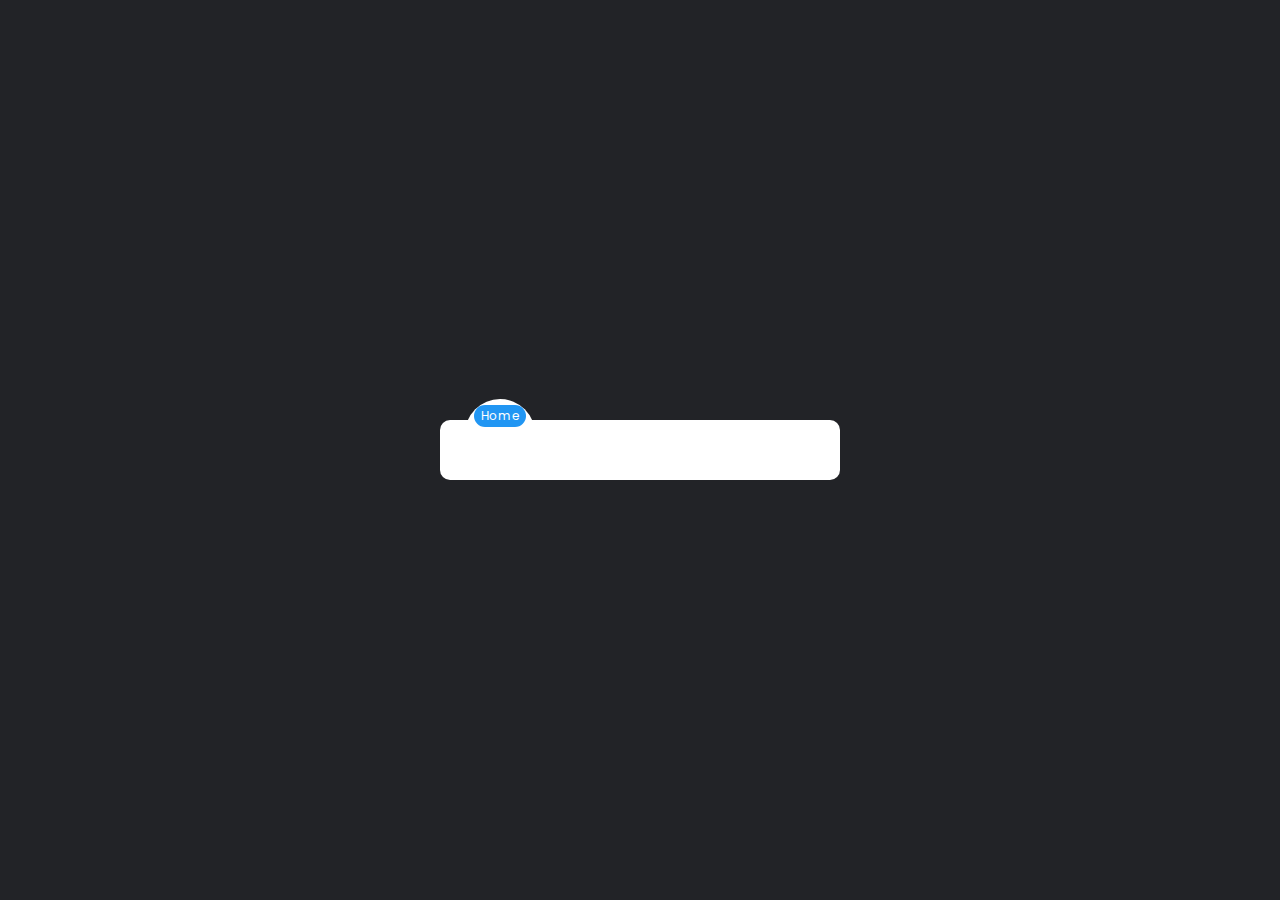
<file: Bubble/index.html>
<!DOCTYPE html>
<html lang="en">
<head>
    <meta charset="UTF-8">
    <meta http-equiv="X-UA-Compatible" content="IE=edge">
    <meta name="viewport" content="width=device-width, initial-scale=1.0">
    <title>Document</title>
    <link rel="stylesheet" href="style.css">
    <link rel="stylesheet" href="https://cdnjs.cloudflare.com/ajax/libs/font-awesome/6.1.1/css/all.min.css" integrity="sha512-KfkfwYDsLkIlwQp6LFnl8zNdLGxu9YAA1QvwINks4PhcElQSvqcyVLLD9aMhXd13uQjoXtEKNosOWaZqXgel0g==" crossorigin="anonymous" referrerpolicy="no-referrer" />
</head>
<body>
    <div class="navigation">
       <ul>
        <li class="active">
            <a href="#">
                <span class="icon"><i class="fa-solid fa-house"></i></span>
                <span class="text">
                    Home
                </span>
            </a>
        </li>
        <li>
            <a href="#">
                <span class="icon"><i class="fa-solid fa-user"></i></span>
                <span class="text">
                    Profile
                </span>
            </a>
        </li>
        <li>
            <a href="#">
                <span class="icon"><i class="fa-solid fa-comment"></i></span>
                <span class="text">
                    Massage
                </span>
            </a>
        </li>
        <li>
            <a href="#">
                <span class="icon"><i class="fa-solid fa-camera"></i></span>
                <span class="text">
                    Photo
                </span>
            </a>
        </li>
        <li>
            <a href="#">
                <span class="icon"><i class="fa-solid fa-gear"></i></span>
                <span class="text">
                    Settings
                </span>
            </a>
        </li>
        <div class="indicator"></div>
       </ul>
    </div>
</body>
<script>
    const list=document.getElementsByTagName('li');
    console.log(list);
   list.forEach(element => {
    console.log(element);
   });
   
</script>
</html>
</file>
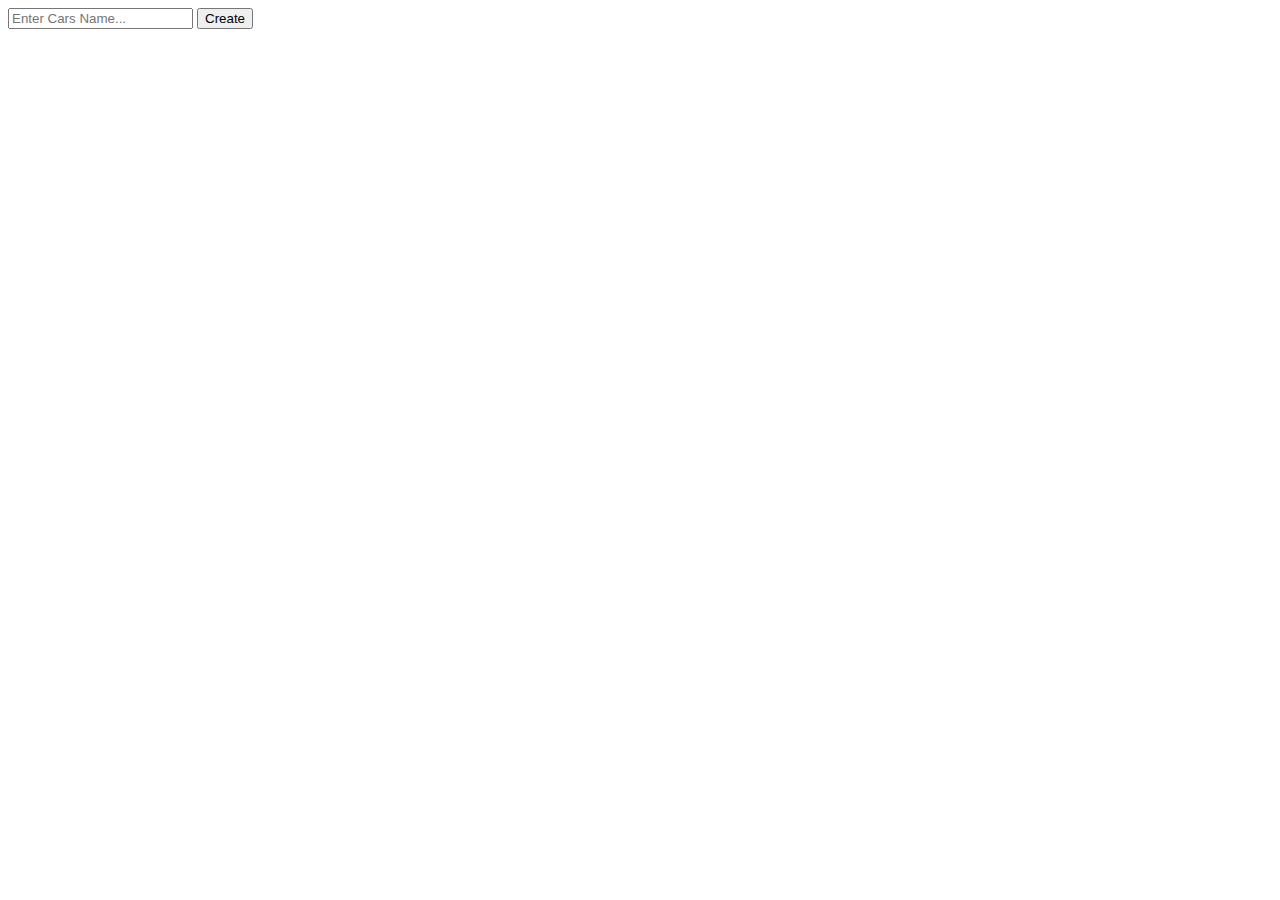
<file: JS/index.html>
<!DOCTYPE html>
<html lang="en">
<head>
    <meta charset="UTF-8">
    <meta http-equiv="X-UA-Compatible" content="IE=edge">
    <meta name="viewport" content="width=device-width, initial-scale=1.0">
    <title>Document</title>
    <script
  src="https://code.jquery.com/jquery-3.6.0.js"
  integrity="sha256-H+K7U5CnXl1h5ywQfKtSj8PCmoN9aaq30gDh27Xc0jk="
  crossorigin="anonymous"></script>
</head>
<body>
    <input type="text" id="input" placeholder="Enter Cars Name...">
    <button id="submit">Create</button>
    <ul id="root">
      
    </ul>
</body>
<script src="./app.js"></script>
</html>
</file>
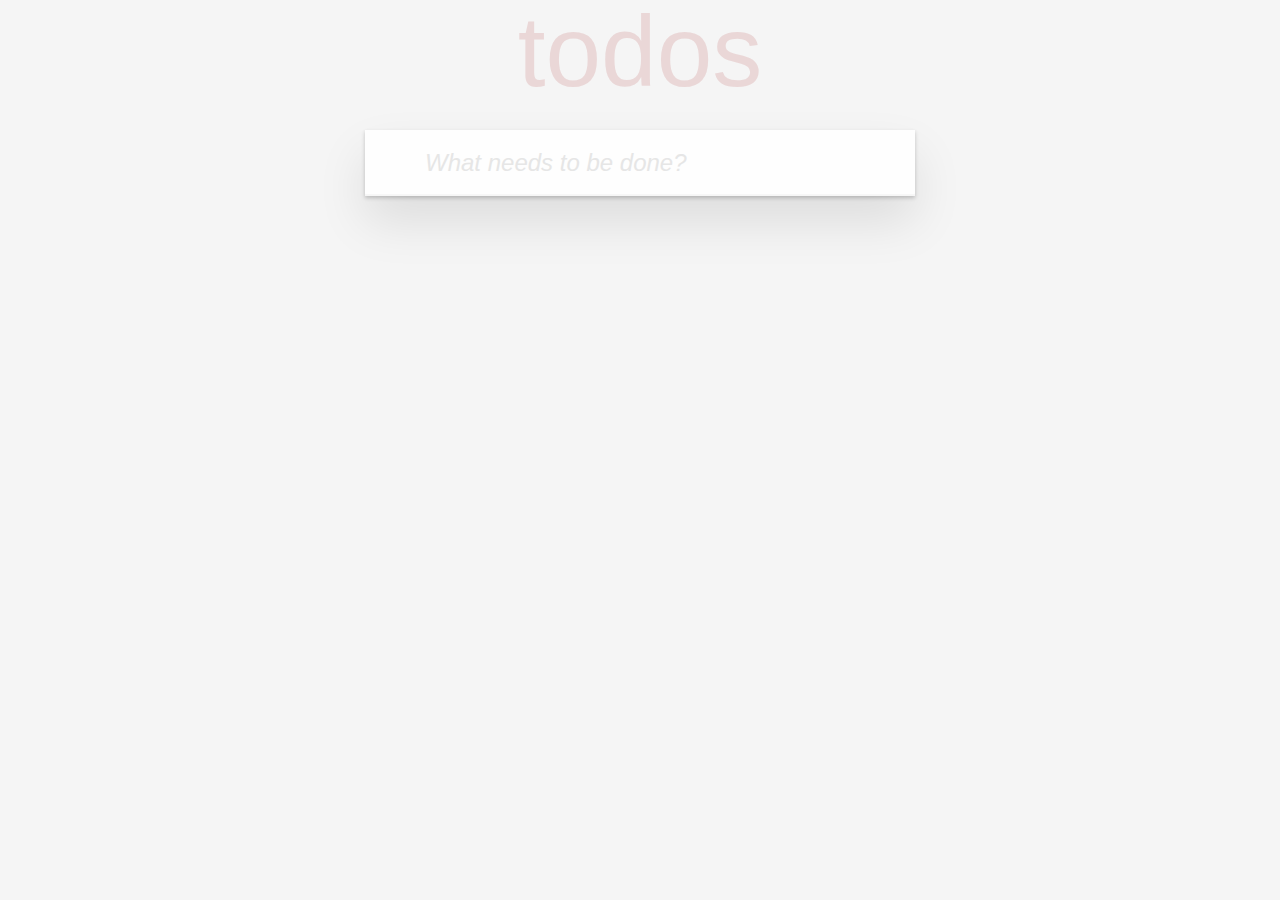
<file: JS/JSNangCaoLibrary2/index.html>
<!DOCTYPE html>
<html lang="en">
    <!doctype html>
    <html lang="en">
        <head>
            <meta charset="utf-8">
            <meta name="viewport" content="width=device-width, initial-scale=1">
            <title>Template • TodoMVC</title>
            <link rel="stylesheet" href="Css/base.css">
            <link rel="stylesheet" href="Css/index.css">
            <!-- CSS overrides - remove if you don't need it -->
            
        </head>
<body>
    <div id="root"></div>
    <script type="module" src="./script.js"></script>
</body>
</html>
</file>
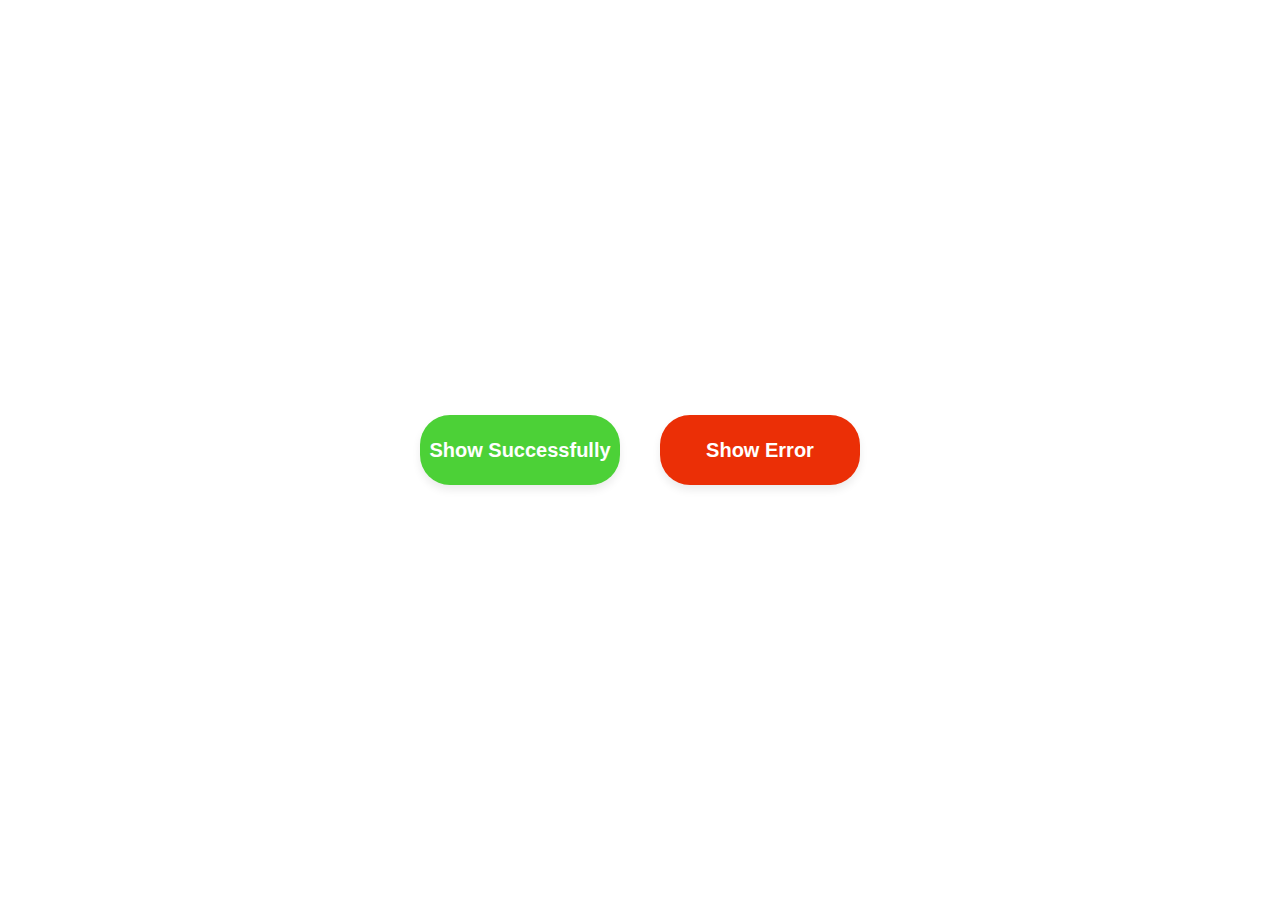
<file: JS/Toat Mesages/index.html>
<!DOCTYPE html>
<html lang="en">
<head>
    <meta charset="UTF-8">
    <meta http-equiv="X-UA-Compatible" content="IE=edge">
    <meta name="viewport" content="width=device-width, initial-scale=1.0">
    <title>Document</title>
    <link rel="stylesheet" href="style.css">
    <link rel="stylesheet" href="https://cdnjs.cloudflare.com/ajax/libs/font-awesome/6.1.1/css/all.min.css" integrity="sha512-KfkfwYDsLkIlwQp6LFnl8zNdLGxu9YAA1QvwINks4PhcElQSvqcyVLLD9aMhXd13uQjoXtEKNosOWaZqXgel0g==" crossorigin="anonymous" referrerpolicy="no-referrer" />
</head>
<body>
    <div id="toast">
            <!-- Successfully -->
            <!-- <div class="toast toast-success">
               <div class="toast__icon">
                   <i class="fa-solid fa-circle-check"></i>
               </div>
               <div class="toast__body">
                   <h3 class="toast__title">
                     Successfully      
                   </h3>
                   <p class="toast__msg">
                       Hello world!
                   </p>
           </div>
           <div class="toast__close">
               <i class="fa-solid fa-xmark"></i>
           </div> -->
    </div>
    </div>
    <div class="btn">
        <div class="btn--success" onclick="showToast()">
            Show Successfully
        </div>
        <div class="btn--error">
            Show Error
        </div>
    </div>
    <script>
        function toast({title, message, type='success', duration=3000}) {
            const main = document.querySelector('#toast')
            if(main){
                const toast1 = document.createElement('div');
                toast1.classList.add('toast');
                toast1.innerHTML = `
                <div class="toast__icon">
                   <i class="fa-solid fa-circle-check"></i>
               </div>
               <div class="toast__body">
                   <h3 class="toast__title">
                     ${title}     
                   </h3>
                   <p class="toast__msg">
                    ${message}    
                   </p>
           </div>
           <div class="toast__close">
               <i class="fa-solid fa-xmark"></i>
           </div>
                `
                main.appendChild(toast1);
                setTimeout(function() {
                main.removeChild(toast1);
            },4000)
            }
            
            
        }
        
        // toast({
        //     title:'Hello',
        //     message:'aaaaa',
        //     type: 'Success',
        //     duration: 3000
        // })
        function showToast(){
            toast({
            title:'Hello',
            message:'aaaaa',
            type: 'Success',
            duration: 3000
        })
        }
    </script>
</body>
</html>
</file>
<file: Bubble/style.css>
@import url('https://fonts.googleapis.com/css2?family=Poppins&family=Ubuntu+Mono&display=swap');
*{
    font-family: 'Poppins', sans-serif;
    margin: 0 ;
    padding: 0;
    box-sizing: border-box;
}
body{
    display: flex;
    justify-content: center;
    align-items: center;
    min-height: 100vh;
    background:#222327;
}
.navigation{
    position: relative;
    width:400px;
    height:60px;
    background: #fff;
    display: flex;
    justify-content: center;
    align-items: center;
    border-radius: 10px;
}
.navigation ul{
    position: relative;
    display: flex;
    width: 350px;
}
.navigation ul li{
    list-style: none;
    position: relative;
    width: 70px;
    height: 60px;
    z-index: 2;
}
.navigation ul li a{
    position: relative;
    display: flex;
    justify-content: center;
    align-items: center;
    flex-direction: column;
    text-decoration: none;
}
.navigation ul li a .icon{
    position: relative;
    display: block;
    line-height: 60px;
    font-size: 1.5em;
    transition: 0.5s;
    color:#222327;   
}
.navigation ul li.active a .icon
{
    color: #2196f3;
    transform: translateY(-30px);
}

.navigation ul li a .text{
    position: absolute;
    background: #2196f3;
    color: #fff;
    padding: 2px 7px;
    font-weight: 400;;
    font-size: 0.75em;
    letter-spacing: 0.05em;
    transition: 0.5s;
    border-radius: 12px;
    transform: translateY(15px);
    opacity: 0;
}
.navigation ul li.active a .text{
    transform: translateY(-4px);
    opacity: 1;
}
.indicator{
    position: absolute;
    width: 70px;
    height: 70px;
    background-color: #fff;
    top:-35%;
    border-radius: 50%;
    z-index: 1;
    transition: 0.5s;
}
.indicator::before{
    content: '';
    position: absolute;
    width: 30px;
    height: 30px;
    background: transparent;
    top: 5px;
    left: -20px;
    border-radius: 50%;
    box-shadow: 15px 18px #fff;
}
.indicator::after{
    content: '';
    position: absolute;
    width: 30px;
    height: 30px;
    background: transparent;
    top: 5px;
    left: 20px;
    border-radius: 50%;
    box-shadow: -15px 18px #fff;
}
</file>
<file: JS/JSNangCaoLibrary2/Css/base.css>
hr {
	margin: 20px 0;
	border: 0;
	border-top: 1px dashed #c5c5c5;
	border-bottom: 1px dashed #f7f7f7;
}

.learn a {
	font-weight: normal;
	text-decoration: none;
	color: #b83f45;
}

.learn a:hover {
	text-decoration: underline;
	color: #787e7e;
}

.learn h3,
.learn h4,
.learn h5 {
	margin: 10px 0;
	font-weight: 500;
	line-height: 1.2;
	color: #000;
}

.learn h3 {
	font-size: 24px;
}

.learn h4 {
	font-size: 18px;
}

.learn h5 {
	margin-bottom: 0;
	font-size: 14px;
}

.learn ul {
	padding: 0;
	margin: 0 0 30px 25px;
}

.learn li {
	line-height: 20px;
}

.learn p {
	font-size: 15px;
	font-weight: 300;
	line-height: 1.3;
	margin-top: 0;
	margin-bottom: 0;
}

#issue-count {
	display: none;
}

.quote {
	border: none;
	margin: 20px 0 60px 0;
}

.quote p {
	font-style: italic;
}

.quote p:before {
	content: '“';
	font-size: 50px;
	opacity: .15;
	position: absolute;
	top: -20px;
	left: 3px;
}

.quote p:after {
	content: '”';
	font-size: 50px;
	opacity: .15;
	position: absolute;
	bottom: -42px;
	right: 3px;
}

.quote footer {
	position: absolute;
	bottom: -40px;
	right: 0;
}

.quote footer img {
	border-radius: 3px;
}

.quote footer a {
	margin-left: 5px;
	vertical-align: middle;
}

.speech-bubble {
	position: relative;
	padding: 10px;
	background: rgba(0, 0, 0, .04);
	border-radius: 5px;
}

.speech-bubble:after {
	content: '';
	position: absolute;
	top: 100%;
	right: 30px;
	border: 13px solid transparent;
	border-top-color: rgba(0, 0, 0, .04);
}

.learn-bar > .learn {
	position: absolute;
	width: 272px;
	top: 8px;
	left: -300px;
	padding: 10px;
	border-radius: 5px;
	background-color: rgba(255, 255, 255, .6);
	transition-property: left;
	transition-duration: 500ms;
}

@media (min-width: 899px) {
	.learn-bar {
		width: auto;
		padding-left: 300px;
	}

	.learn-bar > .learn {
		left: 8px;
	}
}
</file>
<file: JS/JSNangCaoLibrary2/Css/index.css>
html,
body {
	margin: 0;
	padding: 0;
}

button {
	margin: 0;
	padding: 0;
	border: 0;
	background: none;
	font-size: 100%;
	vertical-align: baseline;
	font-family: inherit;
	font-weight: inherit;
	color: inherit;
	-webkit-appearance: none;
	appearance: none;
	-webkit-font-smoothing: antialiased;
	-moz-osx-font-smoothing: grayscale;
}

body {
	font: 14px 'Helvetica Neue', Helvetica, Arial, sans-serif;
	line-height: 1.4em;
	background: #f5f5f5;
	color: #4d4d4d;
	min-width: 230px;
	max-width: 550px;
	margin: 0 auto;
	-webkit-font-smoothing: antialiased;
	-moz-osx-font-smoothing: grayscale;
	font-weight: 300;
}

:focus {
	outline: 0;
}

.hidden {
	display: none;
}

.todoapp {
	background: #fff;
	margin: 130px 0 40px 0;
	position: relative;
	box-shadow: 0 2px 4px 0 rgba(0, 0, 0, 0.2),
	            0 25px 50px 0 rgba(0, 0, 0, 0.1);
}

.todoapp input::-webkit-input-placeholder {
	font-style: italic;
	font-weight: 300;
	color: #e6e6e6;
}

.todoapp input::-moz-placeholder {
	font-style: italic;
	font-weight: 300;
	color: #e6e6e6;
}

.todoapp input::input-placeholder {
	font-style: italic;
	font-weight: 300;
	color: #e6e6e6;
}

.todoapp h1 {
	position: absolute;
	top: -155px;
	width: 100%;
	font-size: 100px;
	font-weight: 100;
	text-align: center;
	color: rgba(175, 47, 47, 0.15);
	-webkit-text-rendering: optimizeLegibility;
	-moz-text-rendering: optimizeLegibility;
	text-rendering: optimizeLegibility;
}

.new-todo,
.edit {
	position: relative;
	margin: 0;
	width: 100%;
	font-size: 24px;
	font-family: inherit;
	font-weight: inherit;
	line-height: 1.4em;
	border: 0;
	color: inherit;
	padding: 6px;
	border: 1px solid #999;
	box-shadow: inset 0 -1px 5px 0 rgba(0, 0, 0, 0.2);
	box-sizing: border-box;
	-webkit-font-smoothing: antialiased;
	-moz-osx-font-smoothing: grayscale;
}

.new-todo {
	padding: 16px 16px 16px 60px;
	border: none;
	background: rgba(0, 0, 0, 0.003);
	box-shadow: inset 0 -2px 1px rgba(0,0,0,0.03);
}

.main {
	position: relative;
	z-index: 2;
	border-top: 1px solid #e6e6e6;
}

.toggle-all {
	width: 1px;
	height: 1px;
	border: none; /* Mobile Safari */
	opacity: 0;
	position: absolute;
	right: 100%;
	bottom: 100%;
}

.toggle-all + label {
	width: 60px;
	height: 34px;
	font-size: 0;
	position: absolute;
	top: -52px;
	left: -13px;
	-webkit-transform: rotate(90deg);
	transform: rotate(90deg);
}

.toggle-all + label:before {
	content: '❯';
	font-size: 22px;
	color: #e6e6e6;
	padding: 10px 27px 10px 27px;
}

.toggle-all:checked + label:before {
	color: #737373;
}

.todo-list {
	margin: 0;
	padding: 0;
	list-style: none;
}

.todo-list li {
	position: relative;
	font-size: 24px;
	border-bottom: 1px solid #ededed;
}

.todo-list li:last-child {
	border-bottom: none;
}

.todo-list li.editing {
	border-bottom: none;
	padding: 0;
}

.todo-list li.editing .edit {
	display: block;
	width: 506px;
	padding: 12px 16px;
	margin: 0 0 0 43px;
}

.todo-list li.editing .view {
	display: none;
}

.todo-list li .toggle {
	text-align: center;
	width: 40px;
	/* auto, since non-WebKit browsers doesn't support input styling */
	height: auto;
	position: absolute;
	top: 0;
	bottom: 0;
	margin: auto 0;
	border: none; /* Mobile Safari */
	-webkit-appearance: none;
	appearance: none;
}

.todo-list li .toggle {
	opacity: 0;
}

.todo-list li .toggle + label {
	/*
		Firefox requires `#` to be escaped - https://bugzilla.mozilla.org/show_bug.cgi?id=922433
		IE and Edge requires *everything* to be escaped to render, so we do that instead of just the `#` - https://developer.microsoft.com/en-us/microsoft-edge/platform/issues/7157459/
	*/
	background-image: url('data:image/svg+xml;utf8,%3Csvg%20xmlns%3D%22http%3A//www.w3.org/2000/svg%22%20width%3D%2240%22%20height%3D%2240%22%20viewBox%3D%22-10%20-18%20100%20135%22%3E%3Ccircle%20cx%3D%2250%22%20cy%3D%2250%22%20r%3D%2250%22%20fill%3D%22none%22%20stroke%3D%22%23ededed%22%20stroke-width%3D%223%22/%3E%3C/svg%3E');
	background-repeat: no-repeat;
	background-position: center left;
}

.todo-list li .toggle:checked + label {
	background-image: url('data:image/svg+xml;utf8,%3Csvg%20xmlns%3D%22http%3A//www.w3.org/2000/svg%22%20width%3D%2240%22%20height%3D%2240%22%20viewBox%3D%22-10%20-18%20100%20135%22%3E%3Ccircle%20cx%3D%2250%22%20cy%3D%2250%22%20r%3D%2250%22%20fill%3D%22none%22%20stroke%3D%22%23bddad5%22%20stroke-width%3D%223%22/%3E%3Cpath%20fill%3D%22%235dc2af%22%20d%3D%22M72%2025L42%2071%2027%2056l-4%204%2020%2020%2034-52z%22/%3E%3C/svg%3E');
}

.todo-list li label {
	word-break: break-all;
	padding: 15px 15px 15px 60px;
	display: block;
	line-height: 1.2;
	transition: color 0.4s;
}

.todo-list li.completed label {
	color: #d9d9d9;
	text-decoration: line-through;
}

.todo-list li .destroy {
	display: none;
	position: absolute;
	top: 0;
	right: 10px;
	bottom: 0;
	width: 40px;
	height: 40px;
	margin: auto 0;
	font-size: 30px;
	color: #cc9a9a;
	margin-bottom: 11px;
	transition: color 0.2s ease-out;
}

.todo-list li .destroy:hover {
	color: #af5b5e;
}

.todo-list li .destroy:after {
	content: '×';
}

.todo-list li:hover .destroy {
	display: block;
}

.todo-list li .edit {
	display: none;
}

.todo-list li.editing:last-child {
	margin-bottom: -1px;
}

.footer {
	color: #777;
	padding: 10px 15px;
	height: 20px;
	text-align: center;
	border-top: 1px solid #e6e6e6;
}

.footer:before {
	content: '';
	position: absolute;
	right: 0;
	bottom: 0;
	left: 0;
	height: 50px;
	overflow: hidden;
	box-shadow: 0 1px 1px rgba(0, 0, 0, 0.2),
	            0 8px 0 -3px #f6f6f6,
	            0 9px 1px -3px rgba(0, 0, 0, 0.2),
	            0 16px 0 -6px #f6f6f6,
	            0 17px 2px -6px rgba(0, 0, 0, 0.2);
}

.todo-count {
	float: left;
	text-align: left;
}

.todo-count strong {
	font-weight: 300;
}

.filters {
	margin: 0;
	padding: 0;
	list-style: none;
	position: absolute;
	right: 0;
	left: 0;
}

.filters li {
	display: inline;
}

.filters li a {
	color: inherit;
	margin: 3px;
	padding: 3px 7px;
	text-decoration: none;
	border: 1px solid transparent;
	border-radius: 3px;
}

.filters li a:hover {
	border-color: rgba(175, 47, 47, 0.1);
}

.filters li a.selected {
	border-color: rgba(175, 47, 47, 0.2);
}

.clear-completed,
html .clear-completed:active {
	float: right;
	position: relative;
	line-height: 20px;
	text-decoration: none;
	cursor: pointer;
}

.clear-completed:hover {
	text-decoration: underline;
}

.info {
	margin: 65px auto 0;
	color: #bfbfbf;
	font-size: 10px;
	text-shadow: 0 1px 0 rgba(255, 255, 255, 0.5);
	text-align: center;
}

.info p {
	line-height: 1;
}

.info a {
	color: inherit;
	text-decoration: none;
	font-weight: 400;
}

.info a:hover {
	text-decoration: underline;
}

/*
	Hack to remove background from Mobile Safari.
	Can't use it globally since it destroys checkboxes in Firefox
*/
@media screen and (-webkit-min-device-pixel-ratio:0) {
	.toggle-all,
	.todo-list li .toggle {
		background: none;
	}

	.todo-list li .toggle {
		height: 40px;
	}
}

@media (max-width: 430px) {
	.footer {
		height: 50px;
	}

	.filters {
		bottom: 10px;
	}
}
</file>
<file: JS/Toat Mesages/style.css>
*{
    margin:0px;
    padding:0px;
    box-sizing: border-box;
}
body{
    font-family: 'Segoe UI', Tahoma, Geneva, Verdana, sans-serif;
}
#toast{
    position: fixed;
    top: 32px;
    right:32px;
}
.toast{
    display: flex;
    align-items:center;
    background: #fff;
    border-radius: 2px;
    border-left: 4px solid;
    box-shadow: 0 5px 8px rgba(0,0,0,0.08);
    padding: 20px 0px;
    min-width: 400px;
    width: 500px;
    min-height: 100px;
    
    animation: slideInLeft ease .3s, fadeOut linear 1s 3s forwards;
}
@keyframes slideInLeft {
    from{
        opacity: 0;
        transform: translateX(120%);
    }
    to{ 
        opacity: 1;
        transform: translateX(0);
    }
}
@keyframes fadeOut{
    to{
        opacity: 0;
    }
}
.toast + .toast{
    margin: 20px;
}
.toast-success{
    border-color: #4cd137;
}
.toast-success .toast__icon{
    color: #4cd137;
}
.toast-warning{
    border-color: #f6b93b;

}
.toast-warning .toast__icon{
    color: #f6b93b;
}
.toast-error{
    border-color: #eb2f06;

}
.toast-error .toast__icon{
    color: #eb2f06;
}
.toast__icon{
    font-size: 24px;
}
.toast__icon,
.toast__close{
    padding: 0 16px;
}
.toast__body{
    flex-grow: 1;
}
.toast__title{
    font-size: 16px;
    font-weight: 600;
    color: #333;
}
.toast__msg{
    font-size:14px;
    margin-top: 5px;
    font-weight: 400;
}
.toast__close{
    font-size: 20px;
    color:black;
    cursor: pointer;
}
.btn{
    display: flex;
    align-items: center;
    justify-content: center;
    height: 100vh;
}
.btn--success{
    color: #fff;
    background:#4cd137;
    width: 200px;
    height: 70px;
    border-radius: 30px;
    line-height: 70px;
    text-align: center;
    font-size: 20px;
    font-weight: 600;
    font-family: 'Segoe UI', Tahoma, Geneva, Verdana, sans-serif;
    margin: 20px;
    box-shadow: 0 5px 8px rgba(0,0,0,0.08);
    cursor: pointer;
}
.btn--error{
    color: #fff;
    background:#eb2f06;
    width: 200px;
    height: 70px;
    border-radius: 30px;
    line-height: 70px;
    text-align: center;
    font-size: 20px;
    font-weight: 600;
    font-family: 'Segoe UI', Tahoma, Geneva, Verdana, sans-serif;
    margin: 20px;
    box-shadow: 0 5px 8px rgba(0,0,0,0.08);
    cursor: pointer;
}
</file>
